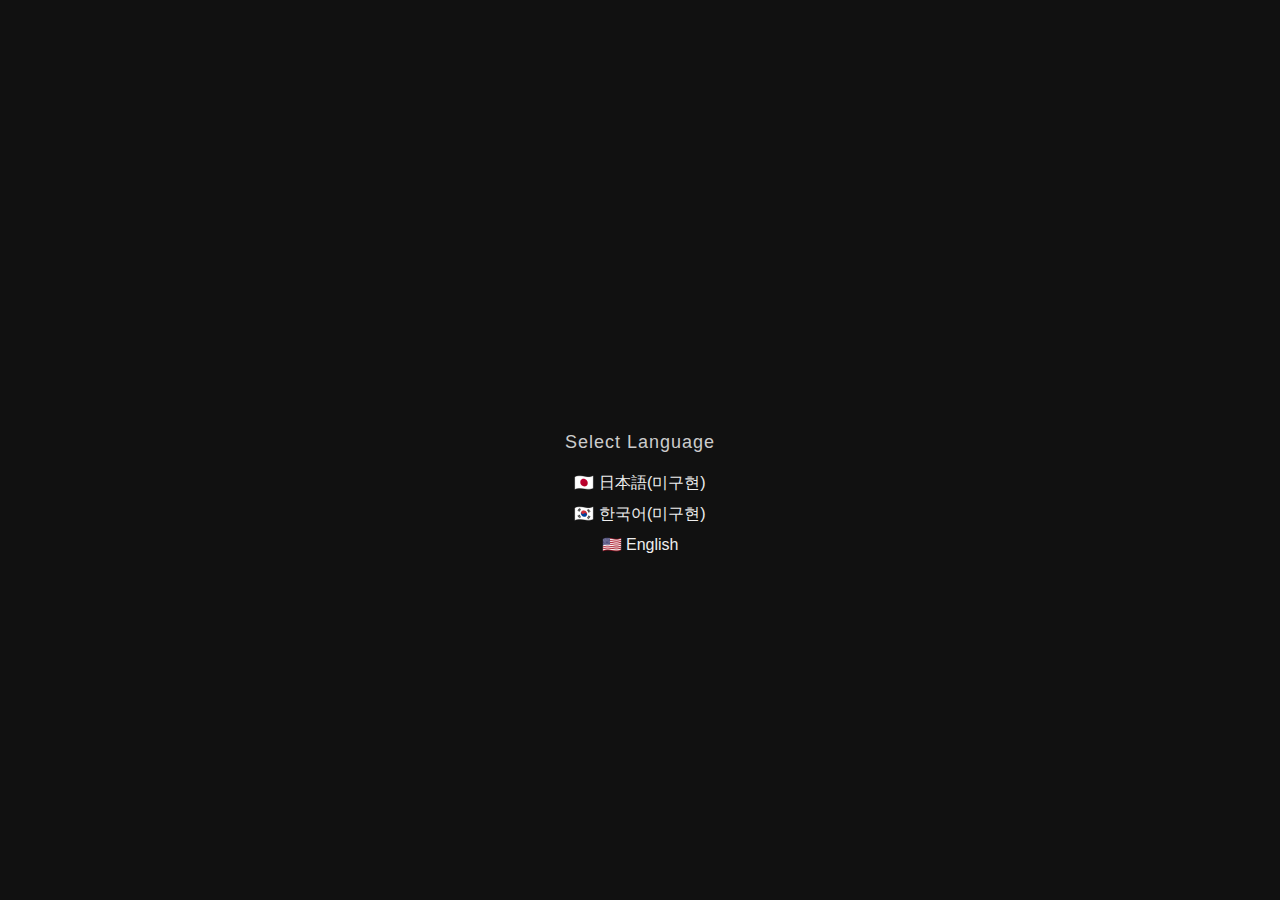
<file: index.html>
<!DOCTYPE html>
<html lang="en">
<head>
  <meta charset="UTF-8" />
  <link rel="icon" href="./photo/LOGO-02.png" type="image/png">
  <meta name="viewport" content="width=device-width, initial-scale=1.0" />
  <title>OTAKU HAIR</title>
  <link rel="stylesheet" href="index.css" />
</head>
<body>
  <div class="language-gate">
    <h1 class="animated-title">「OTAKU HAIR STUDIO」</h1>
    <p class="lang-title">Select Language</p>
    <div class="lang-buttons">
      <a href="./ja/index.html">🇯🇵 日本語(미구현)</a>
      <a href="./ko/index.html">🇰🇷 한국어(미구현)</a>
      <a href="./en.html">🇺🇸 English</a>
    </div>
  </div>
</body>
</html>
</file>
<file: index.css>
body {
  margin: 0;
  background-color: #111;
  color: #ccc;
  font-family: 'Noto Sans JP', sans-serif;
  display: flex;
  justify-content: center;
  align-items: center;
  height: 100vh;
}

.language-gate {
  text-align: center;
}

.animated-title {
  font-size: 28px;
  letter-spacing: 2px;
  font-weight: bold;
  color: #fff;
  margin-bottom: 40px;
  animation: fadeGrow 1.5s ease-out forwards;
  opacity: 0;
  transform: scale(0.8);
}

@keyframes fadeGrow {
  0% {
    opacity: 0;
    transform: scale(0.8);
  }
  100% {
    opacity: 1;
    transform: scale(1);
  }
}

.lang-title {
  font-size: 18px;
  letter-spacing: 1px;
  margin-bottom: 20px;
}

.lang-buttons a {
  display: block;
  color: #eee;
  text-decoration: none;
  margin: 10px 0;
  font-size: 16px;
  transition: 0.3s;
}

.lang-buttons a:hover {
  color: #fff;
}
</file>
